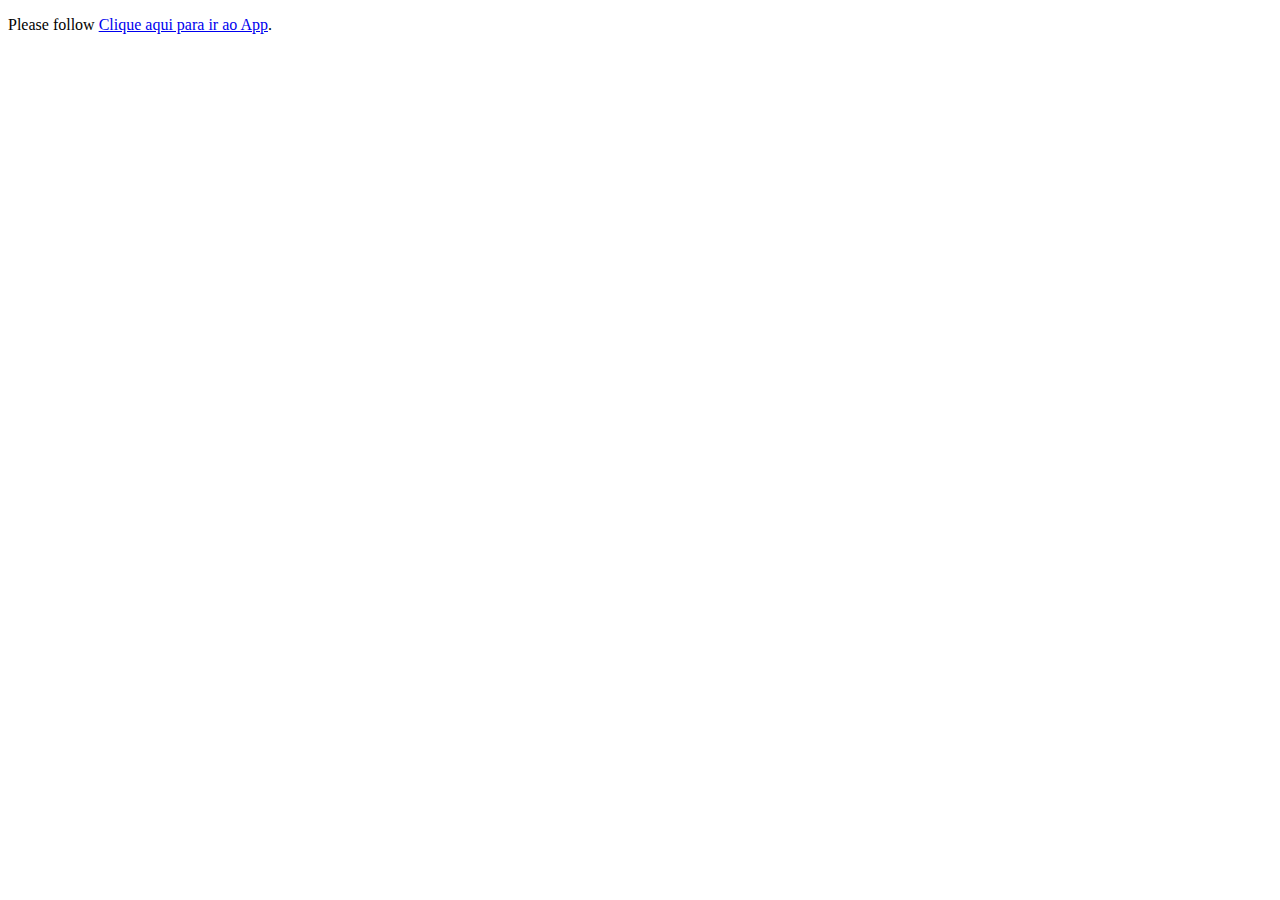
<file: index.html>
<!DOCTYPE html>
<html>
  <head>
    <meta http-equiv="Refresh" content="7; url=//www.w3docs.com" />
  </head>
  <body>
    <p>Please follow <a href="Starter\Javascript\Módulo 3 - App To Do\index.html">Clique aqui para ir ao App</a>.</p>
  </body>
</html>
</file>
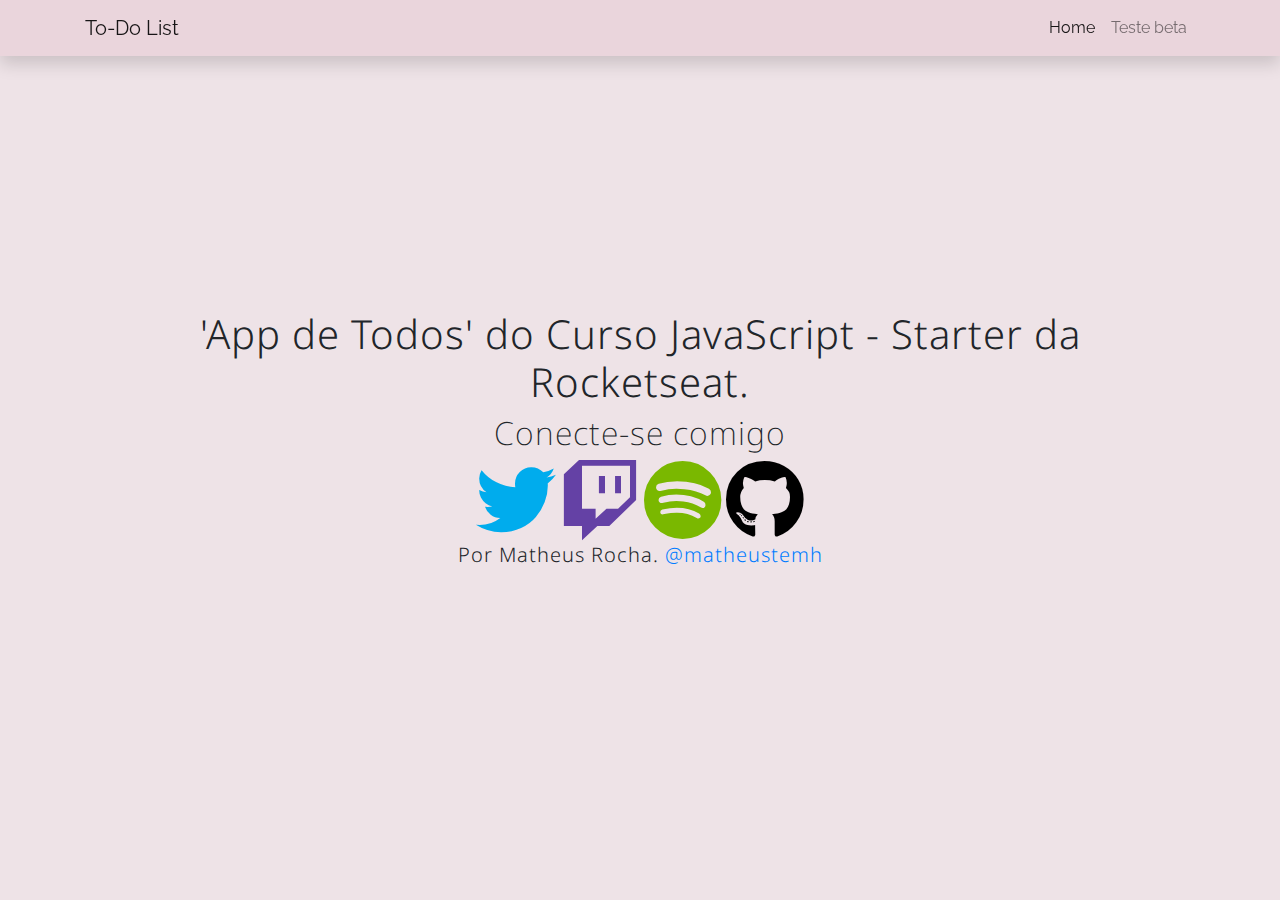
<file: Starter/Javascript/Módulo 3 - App To Do/index.html>
<!DOCTYPE html>
<html lang="pt-br">

<head>
  <meta charset="UTF-8">
  <meta name="viewport" content="width=device-width, initial-scale=1.0">
  <meta http-equiv="X-UA-Compatible" content="ie=edge">
  <meta name="description" content="App To-Do list">
  <meta name="author" content="Matheus Rocha @matheustemh">

  <link rel="shortcut icon" href="img/favicon.ico" type="image/x-icon">
  <link href="css/fontawesome/css/all.css" rel="stylesheet">
  <link rel="stylesheet" href="css/bootstrap.min.css">
  <link rel="stylesheet" href="css/style.css">
  <script type="text/javascript" src="js/jquery.slim.min.js"></script>
  <script type="text/javascript" src="js/bootstrap.bundle.min.js"></script>
  <link href="https://fonts.googleapis.com/css?family=Noto+Sans:700|Raleway:400,700&display=swap" rel="stylesheet">

  <title>Módulo 3 - APP</title>
</head>

<body>
  <nav class="navbar navbar-expand-lg navbar-light bg-light shadow fixed-top">
    <div class="container">
      <a class="navbar-brand" href="#">To-Do List</a>
      <button class="navbar-toggler" type="button" data-toggle="collapse" data-target="#navbarResponsive"
        aria-controls="navbarResponsive" aria-expanded="false" aria-label="Toggle navigation">
        <span class="navbar-toggler-icon"></span>
      </button>
      <div class="collapse navbar-collapse" id="navbarResponsive">
        <ul class="navbar-nav ml-auto">
          <li class="nav-item active">
            <a class="nav-link" href="#">Home
              <span class="sr-only">(current)</span>
            </a>
          </li>
          <li class="nav-item">
            <a class="nav-link" href="todo.html">Teste beta</a>
          </li>
        </ul>
      </div>
    </div>
  </nav>

  <header class="masthead">
    <div class="container h-100">
      <div class="row h-100 align-items-center">
        <div class="col-12 text-center">
          <h1 class="font-weight-light">'App de Todos' do Curso JavaScript - Starter da Rocketseat.</h1>
          <h2>Conecte-se comigo</h2>
          <a target="_blank" href="https://twitter.com/matheustemh"><i class="fab fa-twitter"
              style="font-size:80px;color:#00aced"></i></a>
          <a target="_blank" href="https://www.twitch.tv/matheustemh"><i class="fab fa-twitch"
              style="font-size:80px;color:#6441a5"></i></a>
          <a target="_blank" href="https://open.spotify.com/user/otakuspotify"><i class="fab fa-spotify"
              style="font-size:80px;color:#7ab800"></i></a>
          <a target="_blank" href="https://github.com/dev-math"><i class="fab fa-github"
              style="font-size:80px;color:#000"></i></a>

          <p class="lead">Por Matheus Rocha. <a target="_blank" href="https://twitter.com/matheustemh">@matheustemh</a>
          </p>
        </div>
      </div>
    </div>
  </header>


  <script src="js/modulo3-todos.js"></script>
</body>

</html>
</file>
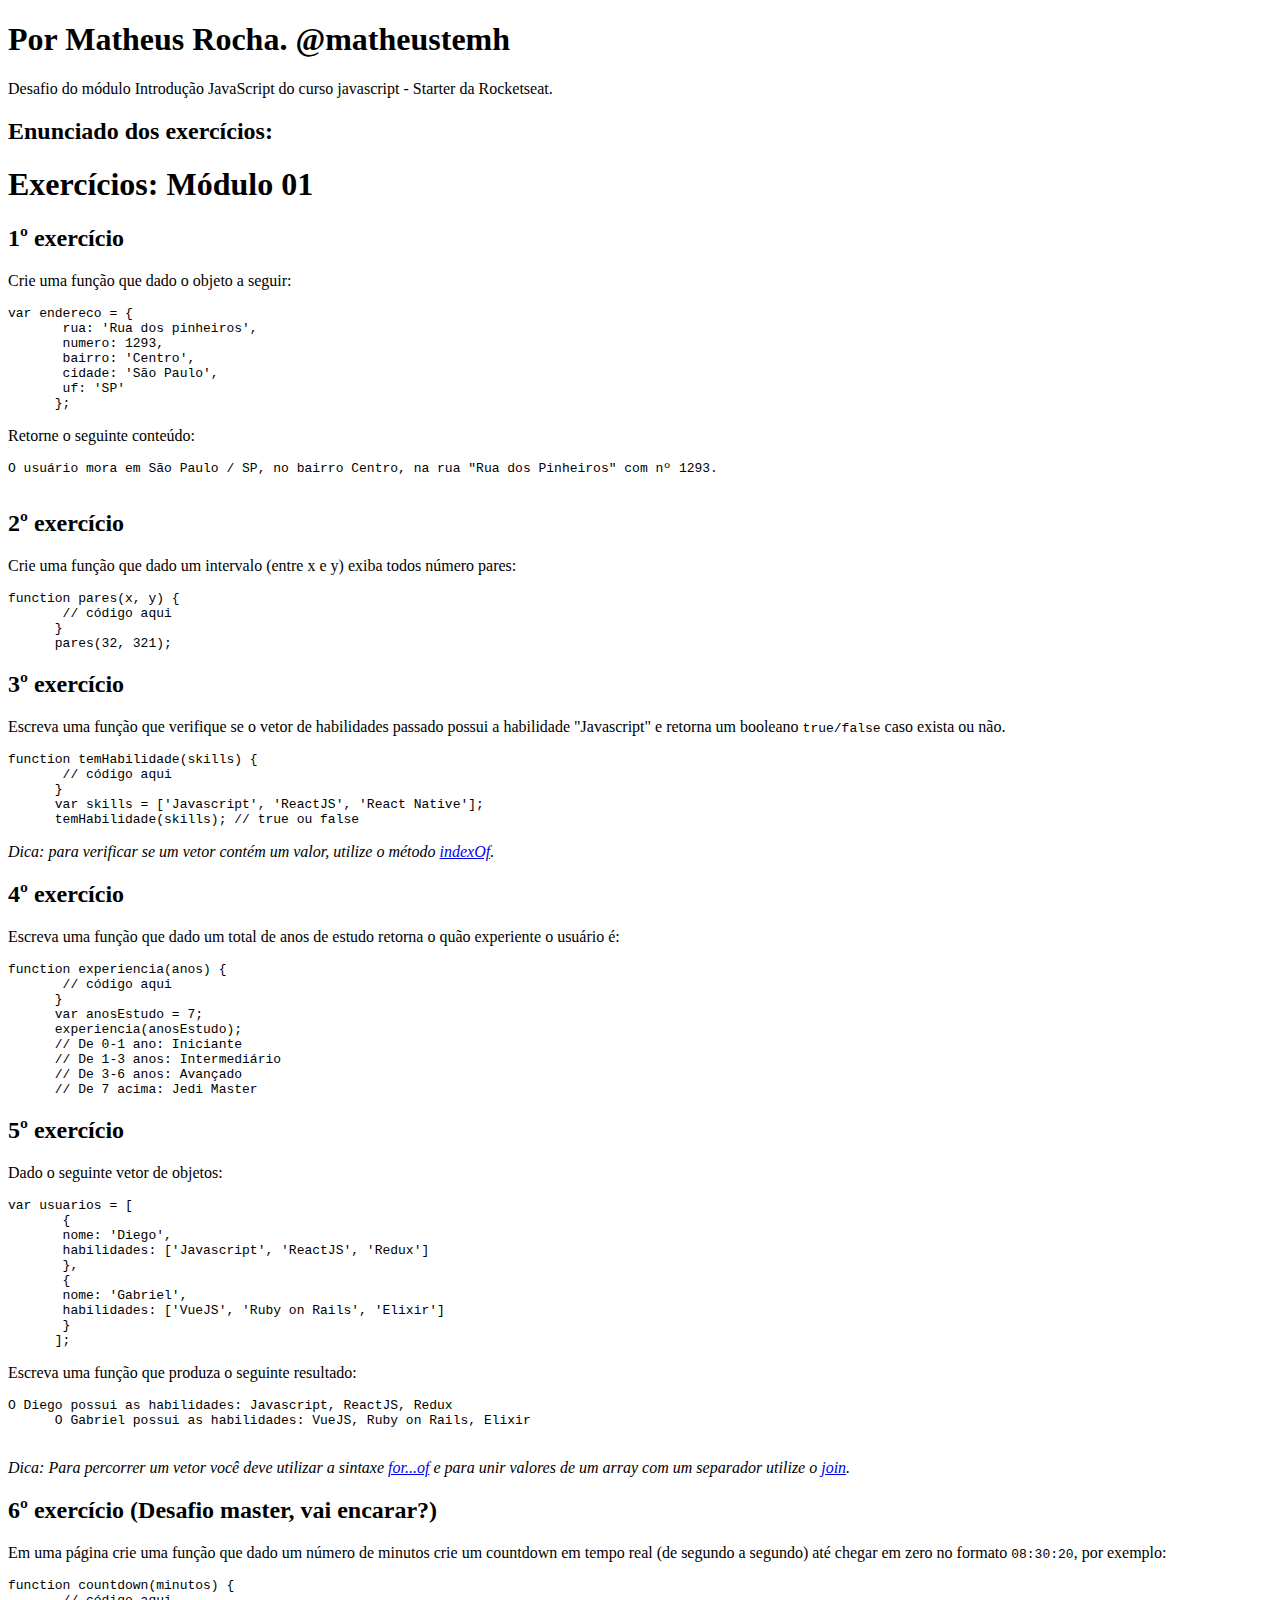
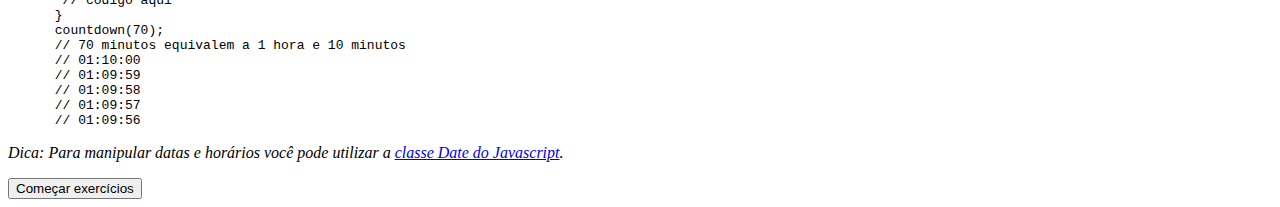
<file: Javascript/Desafio 1.html>
<!DOCTYPE html>
<html lang="pt-br">

<head>
  <meta charset="UTF-8">
  <meta name="viewport" content="width=device-width, initial-scale=1.0">
  <meta http-equiv="X-UA-Compatible" content="ie=edge">
  <title>Desafio 1</title>
</head>

<body>
  <h1>Por Matheus Rocha. @matheustemh</h1>
  <p>Desafio do módulo Introdução JavaScript do curso javascript - Starter da Rocketseat.</p>
  <h2>Enunciado dos exercícios: </h2>
  <article>
    <h1>Exercícios: Módulo 01</h1>
    <h2>1º exercício</h2>
    <p>Crie uma função que dado o objeto a seguir:</p>
    <div>
      <pre>var endereco = {
       rua: 'Rua dos pinheiros',
       numero: 1293,
       bairro: 'Centro',
       cidade: 'São Paulo',
       uf: 'SP'
      };</pre>
    </div>
    <p>Retorne o seguinte conteúdo:</p>
    <pre><code>O usuário mora em São Paulo / SP, no bairro Centro, na rua "Rua dos Pinheiros" com nº 1293.
      </code></pre>
    <h2><a href="#2º-exercício"></a>2º exercício</h2>
    <p>Crie uma função que dado um intervalo (entre x e y) exiba todos número pares:</p>
    <div>
      <pre>function pares(x, y) {
       // código aqui
      }
      pares(32, 321);</pre>
    </div>
    <h2><a href="#3º-exercício"></a>3º exercício</h2>
    <p>Escreva uma função que verifique se o vetor de habilidades passado possui a habilidade "Javascript" e retorna um
      booleano <code>true/false</code> caso exista ou não.</p>
    <div>
      <pre>function temHabilidade(skills) {
       // código aqui
      }
      var skills = ['Javascript', 'ReactJS', 'React Native'];
      temHabilidade(skills); // true ou false</pre>
    </div>
    <p><em>Dica: para verificar se um vetor contém um valor, utilize o método <a
          href="https://developer.mozilla.org/pt-BR/docs/Web/JavaScript/Reference/Global_Objects/Array/indexOf"
          rel="nofollow">indexOf</a>.</em></p>
    <h2><a href="#4º-exercício"></a>4º exercício</h2>
    <p>Escreva uma função que dado um total de anos de estudo retorna o quão experiente o usuário é:</p>
    <div>
      <pre>function experiencia(anos) {
       // código aqui
      }
      var anosEstudo = 7;
      experiencia(anosEstudo);
      // De 0-1 ano: Iniciante
      // De 1-3 anos: Intermediário
      // De 3-6 anos: Avançado
      // De 7 acima: Jedi Master</pre>
    </div>
    <h2><a href="#5º-exercício"></a>5º exercício</h2>
    <p>Dado o seguinte vetor de objetos:</p>
    <div>
      <pre>var usuarios = [
       {
       nome: 'Diego',
       habilidades: ['Javascript', 'ReactJS', 'Redux']
       },
       {
       nome: 'Gabriel',
       habilidades: ['VueJS', 'Ruby on Rails', 'Elixir']
       }
      ];</pre>
    </div>
    <p>Escreva uma função que produza o seguinte resultado:</p>
    <pre><code>O Diego possui as habilidades: Javascript, ReactJS, Redux
      O Gabriel possui as habilidades: VueJS, Ruby on Rails, Elixir
      </code></pre>
    <p><em>Dica: Para percorrer um vetor você deve utilizar a sintaxe <a
          href="https://developer.mozilla.org/pt-BR/docs/Web/JavaScript/Reference/Statements/for...of"
          rel="nofollow">for...of</a> e para unir valores de um array com um separador utilize o <a
          href="https://developer.mozilla.org/pt-BR/docs/Web/JavaScript/Reference/Global_Objects/Array/join"
          rel="nofollow">join</a>.</em></p>
    <h2><a href="#6º-exercício-desafio-master-vai-encarar"></a>6º exercício (Desafio master, vai encarar?)</h2>
    <p>Em uma página crie uma função que dado um número de minutos crie um countdown em tempo real (de segundo a
      segundo) até chegar em zero no formato <code>08:30:20</code>, por exemplo:</p>
    <div>
      <pre>function countdown(minutos) {
       // código aqui
      }
      countdown(70);
      // 70 minutos equivalem a 1 hora e 10 minutos
      // 01:10:00
      // 01:09:59
      // 01:09:58
      // 01:09:57
      // 01:09:56</pre>
    </div>
    <p><em>Dica: Para manipular datas e horários você pode utilizar a <a
          href="https://developer.mozilla.org/pt-BR/docs/Web/JavaScript/Reference/Global_Objects/Date"
          rel="nofollow">classe Date do Javascript</a>.</em></p>
  </article>
  <button onclick="exercicios()">Começar exercícios</button>

  <script>
    function exercicios() {
      let exercicio = prompt("Selecione um exercício de 1 a 6: \n Visualize a saída no console.");
      switch (exercicio) {
        case "1":
          console.clear();
          var endereco = {
            rua: "Rua dos pinheiros",
            numero: 1293,
            bairro: "Centro",
            cidade: "São Paulo",
            uf: "SP"
          };
          function exibeEnd({ rua, numero, bairro, cidade, uf }) {
            return "O usuário mora em " + cidade + " / " + uf + ", no bairro " + bairro + ", na rua \"" + rua + "\" com o nº " + numero + ".";
          }
          console.log(exibeEnd(endereco));
          break;

        case "2":
          console.clear();
          function pares(x, y) {
            for (let index = x; index <= y; index++) {
              if (index % 2 == 0) {
                console.log(index);
              }
            }
          }
          pares(32, 321);
          break;

        case "3":
          console.clear();
          function temHabilidade(skills) {
            let existe;
            if (skills.indexOf("Javascript") != -1) {
              existe = true;
            } else {
              existe = false;
            }
            return existe;
          }
          var skills = ['Javascript', 'ReactJS', 'React Native'];
          console.log(temHabilidade(skills));
          break;

        case "4":
          console.clear();
          function experiencia(anos) {
            if (anos == 0 && anos <= 1) {
              return "Iniciante";
            } else if (anos > 1 && anos <= 3) {
              return "Intermediário";
            } else if (anos > 3 && anos <= 6) {
              return "Avançado";
            } else if (anos >= 7) {
              return "Jedi Master";
            } else {
              return "Erro";
            }
          }
          var anosEstudo = 7;
          console.log(experiencia(anosEstudo));
          break;

        case "5":
          console.clear();
          var usuarios = [
            {
              nome: 'Diego',
              habilidades: ['Javascript', 'ReactJS', 'Redux']
            },
            {
              nome: 'Gabriel',
              habilidades: ['VueJS', 'Ruby on Rails', 'Elixir']
            }
          ];
          function exibeSkills() {
            for (const usuario of usuarios) {
              const { nome, habilidades } = usuario;
              console.log("O " + nome + " possui as habilidades: " + habilidades.join(', ') + ".");
            }
          }
          exibeSkills();
          break;

        case "6":
          console.clear();
          function sleep(ms) {
            return new Promise(resolve => setTimeout(resolve, ms));
          }

          async function countdown(tempominutos) {
            let tempo = new Date();
            tempo.setHours(0, tempominutos, 0);
            let tempoformatado = tempo.toLocaleTimeString();
            console.log(tempoformatado);
            while ((tempo.getSeconds() > 0) || (tempo.getMinutes() > 0) || (tempo.getHours() > 0)) {
              tempo.setSeconds(tempo.getSeconds() - 1);
              await sleep(1000);
              tempoformatado = tempo.toLocaleTimeString();
              console.log(tempoformatado);
            }
          }
          countdown(70);
          break;

        default:
          console.log("Insira um exercício...");
          break;
      }
    }
  </script>
</body>

</html>
</file>
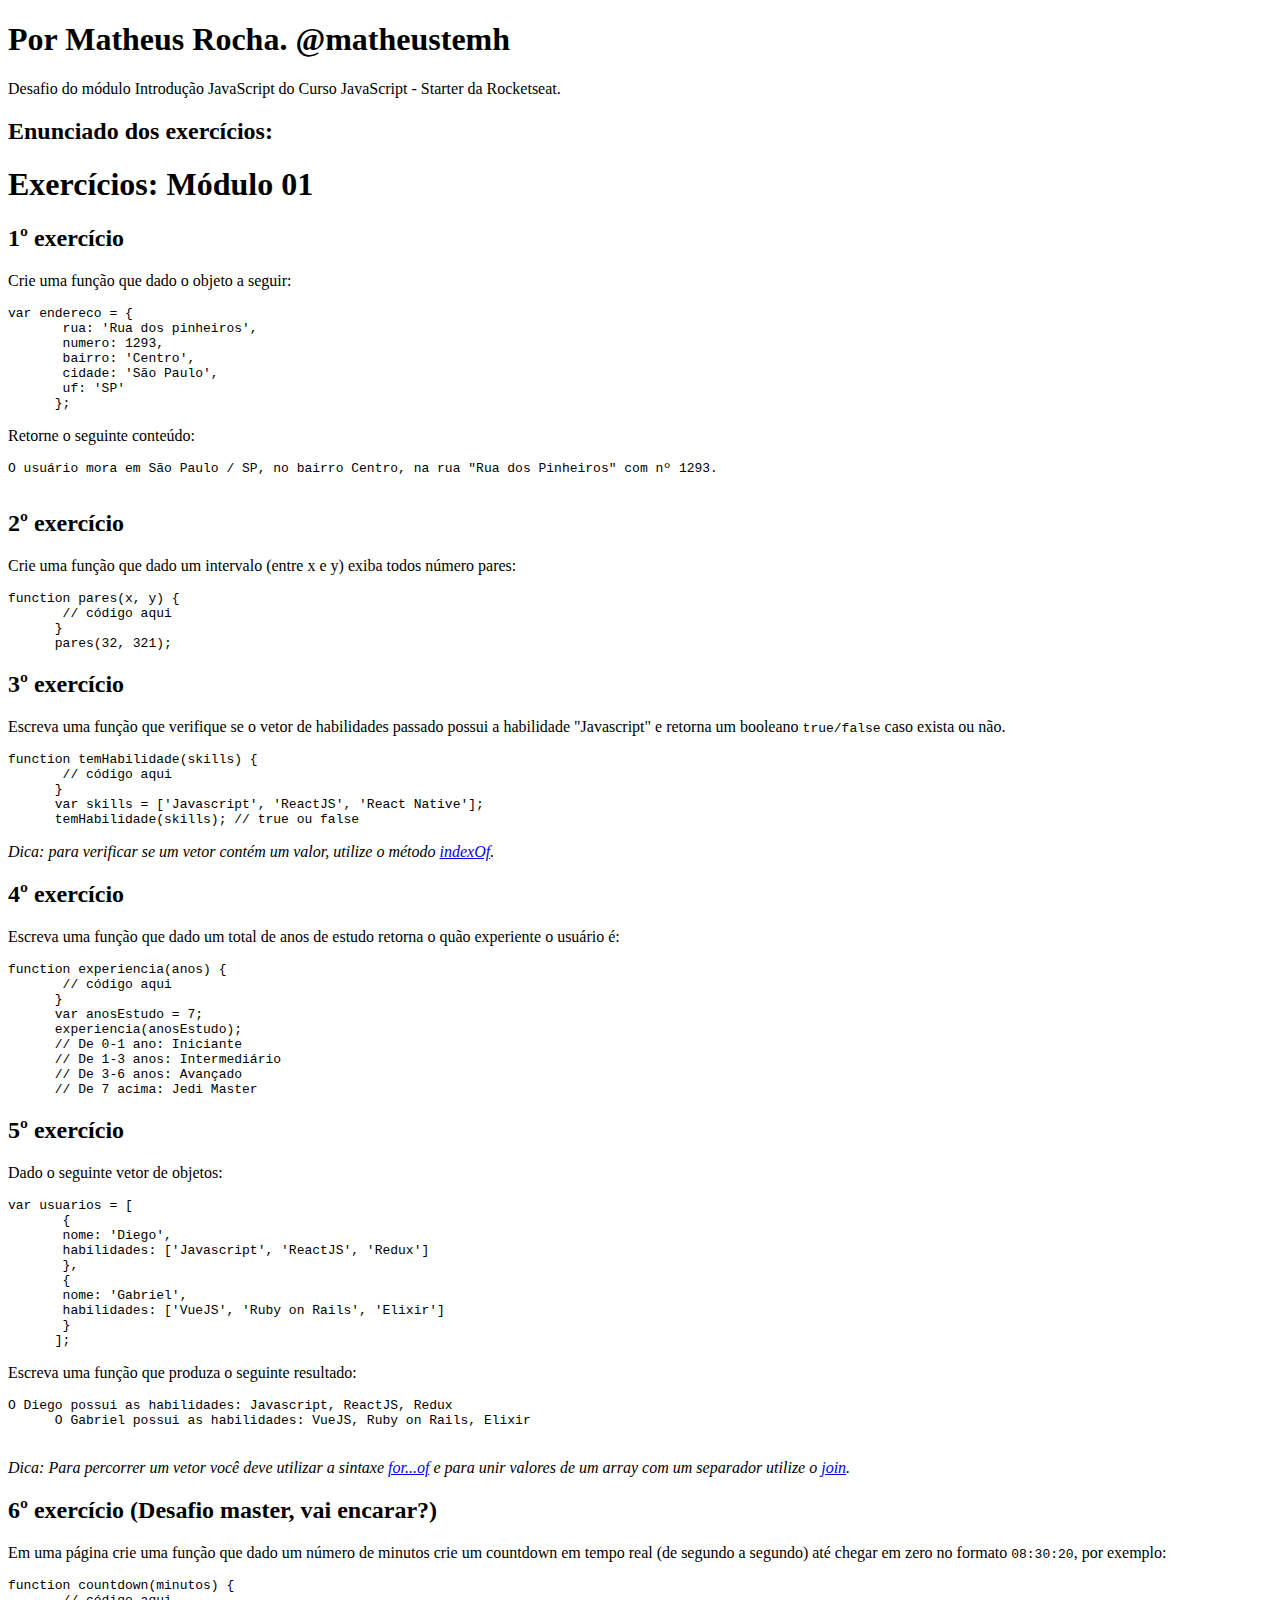
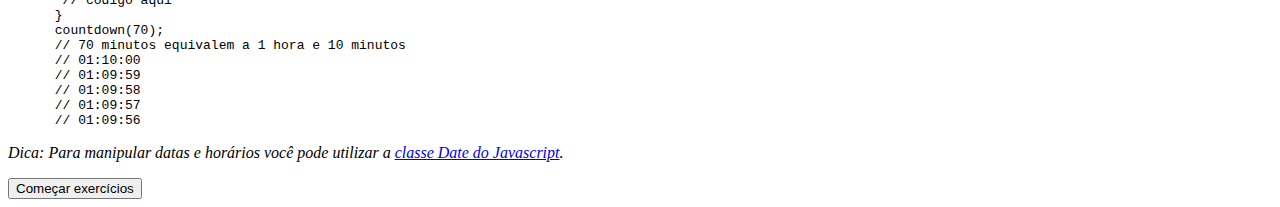
<file: Starter/Javascript/Desafio 1.html>
<!DOCTYPE html>
<html lang="pt-br">

<head>
  <meta charset="UTF-8">
  <meta name="viewport" content="width=device-width, initial-scale=1.0">
  <meta http-equiv="X-UA-Compatible" content="ie=edge">
  <title>Desafio 1</title>
</head>

<body>
  <h1>Por Matheus Rocha. @matheustemh</h1>
  <p>Desafio do módulo Introdução JavaScript do Curso JavaScript - Starter da Rocketseat.</p>
  <h2>Enunciado dos exercícios: </h2>
  <article>
    <h1>Exercícios: Módulo 01</h1>
    <h2>1º exercício</h2>
    <p>Crie uma função que dado o objeto a seguir:</p>
    <div>
      <pre>var endereco = {
       rua: 'Rua dos pinheiros',
       numero: 1293,
       bairro: 'Centro',
       cidade: 'São Paulo',
       uf: 'SP'
      };</pre>
    </div>
    <p>Retorne o seguinte conteúdo:</p>
    <pre><code>O usuário mora em São Paulo / SP, no bairro Centro, na rua "Rua dos Pinheiros" com nº 1293.
      </code></pre>
    <h2><a href="#2º-exercício"></a>2º exercício</h2>
    <p>Crie uma função que dado um intervalo (entre x e y) exiba todos número pares:</p>
    <div>
      <pre>function pares(x, y) {
       // código aqui
      }
      pares(32, 321);</pre>
    </div>
    <h2><a href="#3º-exercício"></a>3º exercício</h2>
    <p>Escreva uma função que verifique se o vetor de habilidades passado possui a habilidade "Javascript" e retorna um
      booleano <code>true/false</code> caso exista ou não.</p>
    <div>
      <pre>function temHabilidade(skills) {
       // código aqui
      }
      var skills = ['Javascript', 'ReactJS', 'React Native'];
      temHabilidade(skills); // true ou false</pre>
    </div>
    <p><em>Dica: para verificar se um vetor contém um valor, utilize o método <a
          href="https://developer.mozilla.org/pt-BR/docs/Web/JavaScript/Reference/Global_Objects/Array/indexOf"
          rel="nofollow">indexOf</a>.</em></p>
    <h2><a href="#4º-exercício"></a>4º exercício</h2>
    <p>Escreva uma função que dado um total de anos de estudo retorna o quão experiente o usuário é:</p>
    <div>
      <pre>function experiencia(anos) {
       // código aqui
      }
      var anosEstudo = 7;
      experiencia(anosEstudo);
      // De 0-1 ano: Iniciante
      // De 1-3 anos: Intermediário
      // De 3-6 anos: Avançado
      // De 7 acima: Jedi Master</pre>
    </div>
    <h2><a href="#5º-exercício"></a>5º exercício</h2>
    <p>Dado o seguinte vetor de objetos:</p>
    <div>
      <pre>var usuarios = [
       {
       nome: 'Diego',
       habilidades: ['Javascript', 'ReactJS', 'Redux']
       },
       {
       nome: 'Gabriel',
       habilidades: ['VueJS', 'Ruby on Rails', 'Elixir']
       }
      ];</pre>
    </div>
    <p>Escreva uma função que produza o seguinte resultado:</p>
    <pre><code>O Diego possui as habilidades: Javascript, ReactJS, Redux
      O Gabriel possui as habilidades: VueJS, Ruby on Rails, Elixir
      </code></pre>
    <p><em>Dica: Para percorrer um vetor você deve utilizar a sintaxe <a
          href="https://developer.mozilla.org/pt-BR/docs/Web/JavaScript/Reference/Statements/for...of"
          rel="nofollow">for...of</a> e para unir valores de um array com um separador utilize o <a
          href="https://developer.mozilla.org/pt-BR/docs/Web/JavaScript/Reference/Global_Objects/Array/join"
          rel="nofollow">join</a>.</em></p>
    <h2><a href="#6º-exercício-desafio-master-vai-encarar"></a>6º exercício (Desafio master, vai encarar?)</h2>
    <p>Em uma página crie uma função que dado um número de minutos crie um countdown em tempo real (de segundo a
      segundo) até chegar em zero no formato <code>08:30:20</code>, por exemplo:</p>
    <div>
      <pre>function countdown(minutos) {
       // código aqui
      }
      countdown(70);
      // 70 minutos equivalem a 1 hora e 10 minutos
      // 01:10:00
      // 01:09:59
      // 01:09:58
      // 01:09:57
      // 01:09:56</pre>
    </div>
    <p><em>Dica: Para manipular datas e horários você pode utilizar a <a
          href="https://developer.mozilla.org/pt-BR/docs/Web/JavaScript/Reference/Global_Objects/Date"
          rel="nofollow">classe Date do Javascript</a>.</em></p>
  </article>
  <button onclick="exercicios()">Começar exercícios</button>

  <script>
    function exercicios() {
      let exercicio = prompt("Selecione um exercício de 1 a 6: \n Visualize a saída no console.");
      switch (exercicio) {
        case "1":
          console.clear();
          var endereco = {
            rua: "Rua dos pinheiros",
            numero: 1293,
            bairro: "Centro",
            cidade: "São Paulo",
            uf: "SP"
          };
          function exibeEnd({ rua, numero, bairro, cidade, uf }) {
            return "O usuário mora em " + cidade + " / " + uf + ", no bairro " + bairro + ", na rua \"" + rua + "\" com o nº " + numero + ".";
          }
          console.log(exibeEnd(endereco));
          break;

        case "2":
          console.clear();
          function pares(x, y) {
            for (let index = x; index <= y; index++) {
              if (index % 2 == 0) {
                console.log(index);
              }
            }
          }
          pares(32, 321);
          break;

        case "3":
          console.clear();
          function temHabilidade(skills) {
            let existe = (skills.indexOf("Javascript") != -1);
            return existe;
          }
          var skills = ['Javascript', 'ReactJS', 'React Native'];
          console.log(temHabilidade(skills));
          break;

        case "4":
          console.clear();
          function experiencia(anos) {
            if (anos == 0 && anos <= 1) {
              return "Iniciante";
            } else if (anos > 1 && anos <= 3) {
              return "Intermediário";
            } else if (anos > 3 && anos <= 6) {
              return "Avançado";
            } else if (anos >= 7) {
              return "Jedi Master";
            } else {
              return "Erro";
            }
          }
          var anosEstudo = 7;
          console.log(experiencia(anosEstudo));
          break;

        case "5":
          console.clear();
          var usuarios = [
            {
              nome: 'Diego',
              habilidades: ['Javascript', 'ReactJS', 'Redux']
            },
            {
              nome: 'Gabriel',
              habilidades: ['VueJS', 'Ruby on Rails', 'Elixir']
            }
          ];
          function exibeSkills() {
            for (const usuario of usuarios) {
              const { nome, habilidades } = usuario;
              console.log("O " + nome + " possui as habilidades: " + habilidades.join(', ') + ".");
            }
          }
          exibeSkills();
          break;

        case "6":
          console.clear();
          function sleep(ms) {
            return new Promise(resolve => setTimeout(resolve, ms));
          }

          async function countdown(tempominutos) {
            let tempo = new Date();
            tempo.setHours(0, tempominutos, 0);
            let tempoformatado = tempo.toLocaleTimeString();
            console.log(tempoformatado);
            while ((tempo.getSeconds() > 0) || (tempo.getMinutes() > 0) || (tempo.getHours() > 0)) {
              tempo.setSeconds(tempo.getSeconds() - 1);
              await sleep(1000);
              tempoformatado = tempo.toLocaleTimeString();
              console.log(tempoformatado);
            }
          }
          countdown(70);
          break;

        default:
          console.log("Insira um exercício...");
          break;
      }
    }
  </script>
</body>

</html>
</file>
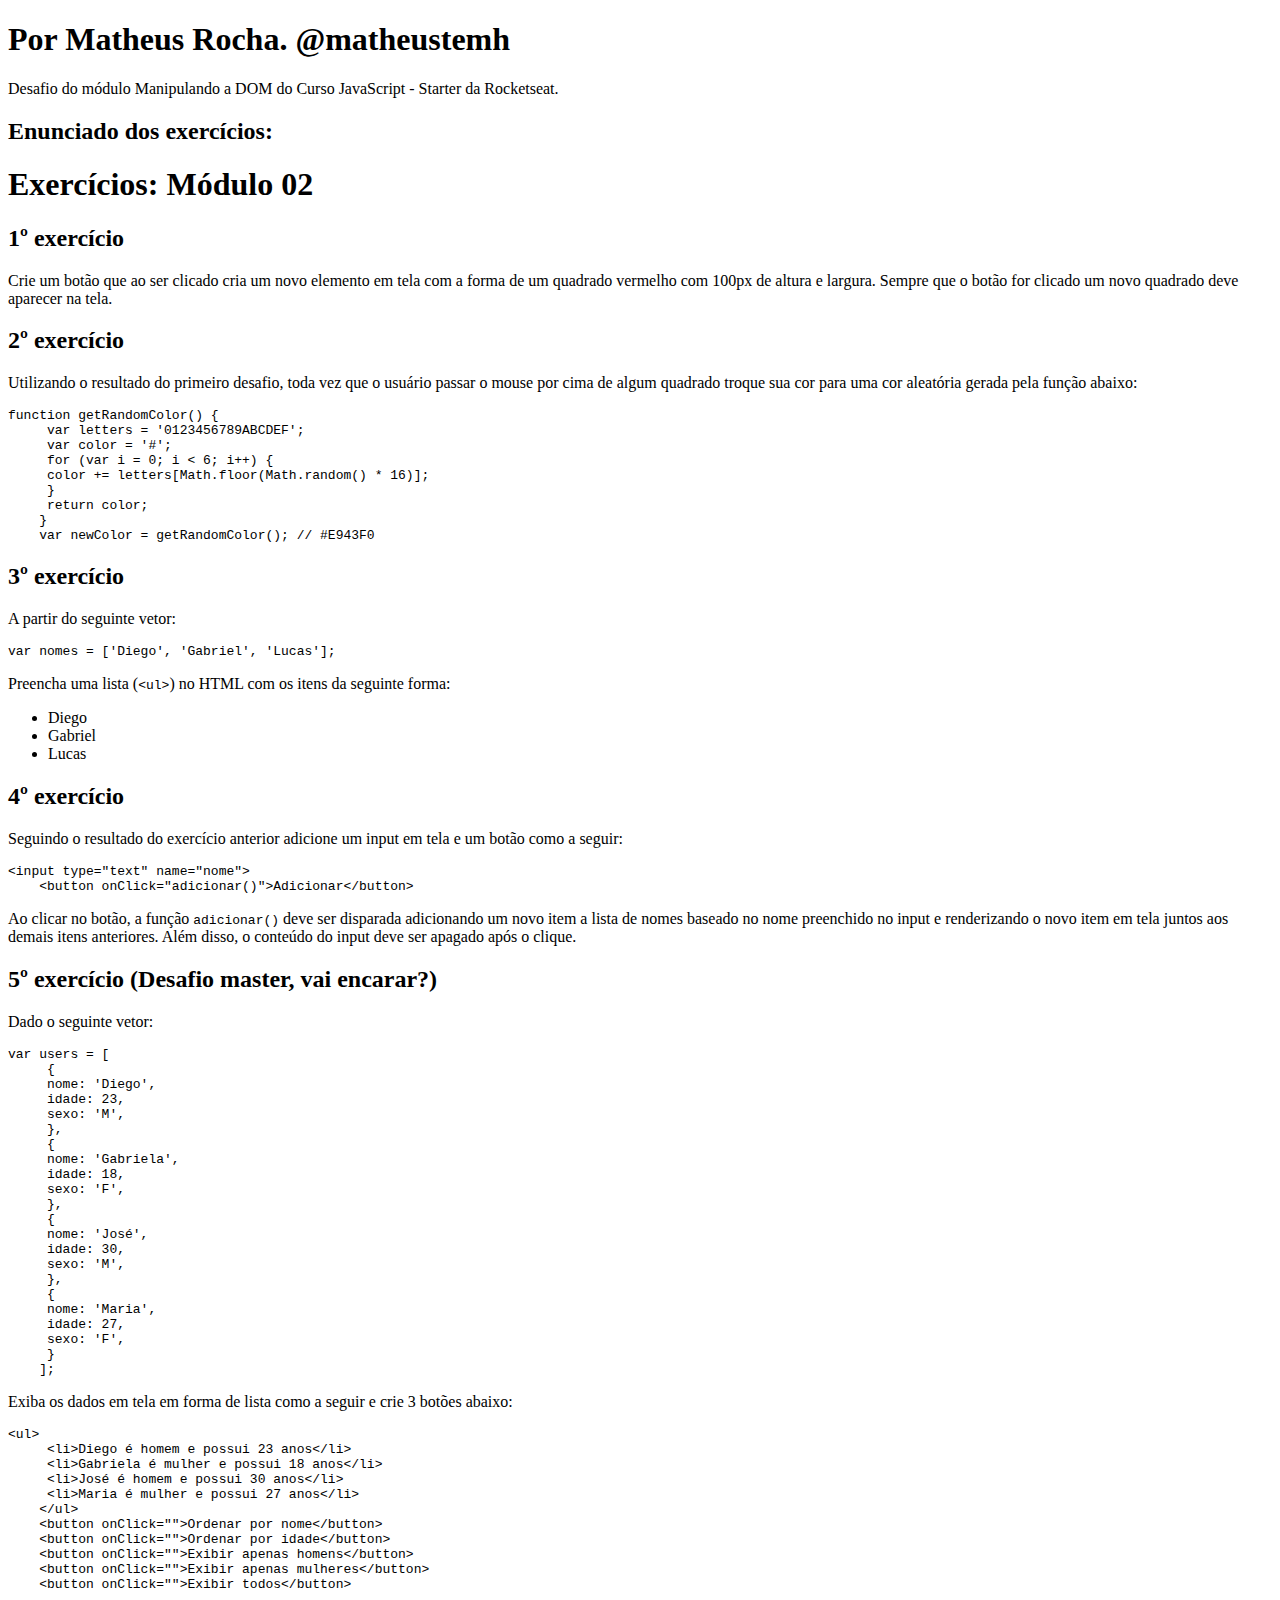
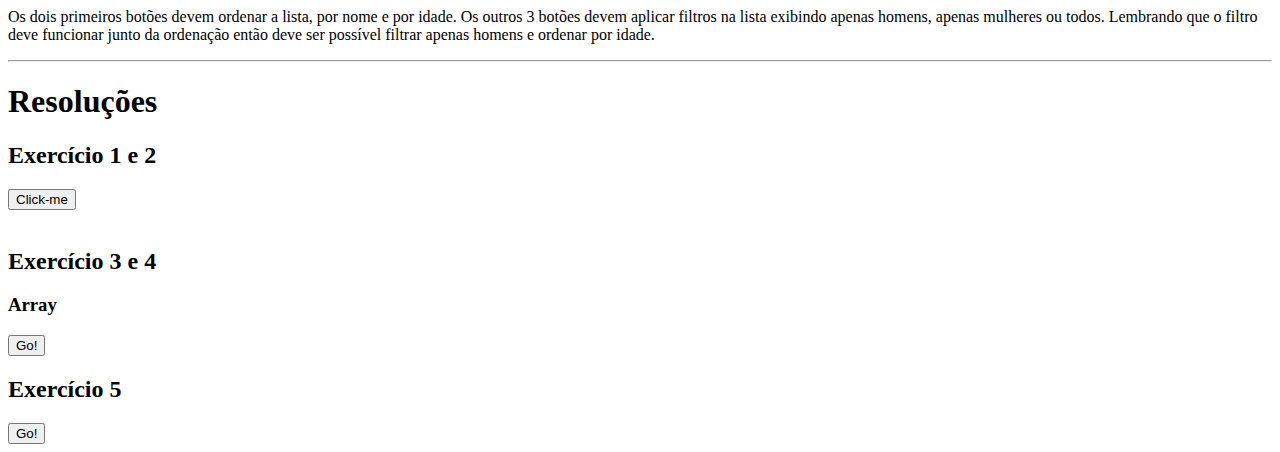
<file: Starter/Javascript/Desafio 2.html>
<!DOCTYPE html>
<html lang="pt-br">

<head>
  <meta charset="UTF-8">
  <meta name="viewport" content="width=device-width, initial-scale=1.0">
  <meta http-equiv="X-UA-Compatible" content="ie=edge">
  <title>Document</title>
</head>

<body>
  <h1>Por Matheus Rocha. @matheustemh</h1>
  <p>Desafio do módulo Manipulando a DOM do Curso JavaScript - Starter da Rocketseat.</p>
  <h2>Enunciado dos exercícios: </h2>
  <article>
    <h1>Exercícios: Módulo 02</h1>
    <h2>1º exercício</h2>
    <p>Crie um botão que ao ser clicado cria um novo elemento em tela com a forma de um quadrado vermelho com 100px de
      altura e largura. Sempre que o botão for clicado um novo quadrado deve aparecer na tela.</p>
    <h2>2º exercício</h2>
    <p>Utilizando o resultado do primeiro desafio, toda vez que o usuário passar o mouse por cima de algum quadrado
      troque sua cor para uma cor aleatória gerada pela função abaixo:</p>
    <div>
      <pre>function getRandomColor() {
     var letters = '0123456789ABCDEF';
     var color = '#';
     for (var i = 0; i &lt; 6; i++) {
     color += letters[Math.floor(Math.random() * 16)];
     }
     return color;
    }
    var newColor = getRandomColor(); // #E943F0</pre>
    </div>
    <h2>3º exercício</h2>
    <p>A partir do seguinte vetor:</p>
    <div>
      <pre>var nomes = ['Diego', 'Gabriel', 'Lucas'];</pre>
    </div>
    <p>Preencha uma lista (<code>&lt;ul&gt;</code>) no HTML com os itens da seguinte forma:</p>
    <ul>
      <li>Diego</li>
      <li>Gabriel</li>
      <li>Lucas</li>
    </ul>
    <h2>4º exercício</h2>
    <p>Seguindo o resultado do exercício anterior adicione um input em tela e um botão como a seguir:</p>
    <div>
      <pre>&lt;input type="text" name="nome"&gt;
    &lt;button onClick="adicionar()"&gt;Adicionar&lt;/button&gt;</pre>
    </div>
    <p>Ao clicar no botão, a função <code>adicionar()</code> deve ser disparada adicionando um novo item a lista de
      nomes baseado no nome preenchido no input e renderizando o novo item em tela juntos aos demais itens anteriores.
      Além disso, o conteúdo do input deve ser apagado após o clique.</p>
    <h2>5º exercício (Desafio master, vai encarar?)</h2>
    <p>Dado o seguinte vetor:</p>
    <div>
      <pre>var users = [
     {
     nome: 'Diego',
     idade: 23,
     sexo: 'M',
     },
     {
     nome: 'Gabriela',
     idade: 18,
     sexo: 'F',
     },
     {
     nome: 'José',
     idade: 30,
     sexo: 'M',
     },
     {
     nome: 'Maria',
     idade: 27,
     sexo: 'F',
     }
    ];</pre>
    </div>
    <p>Exiba os dados em tela em forma de lista como a seguir e crie 3 botões abaixo:</p>
    <div>
      <pre>&lt;ul&gt;
     &lt;li&gt;Diego é homem e possui 23 anos&lt;/li&gt;
     &lt;li&gt;Gabriela é mulher e possui 18 anos&lt;/li&gt;
     &lt;li&gt;José é homem e possui 30 anos&lt;/li&gt;
     &lt;li&gt;Maria é mulher e possui 27 anos&lt;/li&gt;
    &lt;/ul&gt;
    &lt;button onClick=""&gt;Ordenar por nome&lt;/button&gt;
    &lt;button onClick=""&gt;Ordenar por idade&lt;/button&gt;
    &lt;button onClick=""&gt;Exibir apenas homens&lt;/button&gt;
    &lt;button onClick=""&gt;Exibir apenas mulheres&lt;/button&gt;
    &lt;button onClick=""&gt;Exibir todos&lt;/button&gt;</pre>
    </div>
    <p>Os dois primeiros botões devem ordenar a lista, por nome e por idade. Os outros 3 botões devem aplicar filtros na
      lista exibindo apenas homens, apenas mulheres ou todos. Lembrando que o filtro deve funcionar junto da ordenação
      então deve ser possível filtrar apenas homens e ordenar por idade.</p>
  </article>

  <hr>
  <h1>Resoluções</h1>
  <div id="exercicio1">
    <h2>Exercício 1 e 2</h2>
    <button onclick="criaQuadrado()">Click-me</button>
    <br><br>
  </div>

  <div id="exercicio2">
    <h2>Exercício 3 e 4</h2>
    <h3>Array</h3>
    <button id="ex34" onClick="exercicio34()">Go!</button>
    <br>
  </div>

  <div id="exercicio5">
    <h2>Exercício 5</h2>
    <button id="ex5" onClick="exercicio5()">Go!</button>
  </div>

  <script>
    function criaQuadrado() {
      const boxElement = document.createElement('div');
      boxElement.setAttribute('id', 'box');
      boxElement.style.display = 'inline-block';
      boxElement.style.width = '50px';
      boxElement.style.height = '50px';
      boxElement.style.marginRight = '50px';
      boxElement.style.backgroundColor = '#f00';
      boxElement.onmouseover = function () {
        boxElement.style.background = getRandomColor();
      };
      const containerElement = document.querySelector('#exercicio1');
      containerElement.appendChild(boxElement);
    }

    function getRandomColor() {
      var letters = "0123456789ABCDEF";
      var color = "#";
      for (var i = 0; i < 6; i++) {
        color += letters[Math.floor(Math.random() * 16)];
      }
      return color;
    }

    var nomes = ['Diego', 'Gabriel', 'Lucas'];
    const inputElement = document.createElement('input');
    const ulElement = document.createElement('ul');

    function exercicio34() {
      const containerElement = document.querySelector('#exercicio2');
      const btnElement = document.createElement('button');
      const btnText = document.createTextNode("Adicionar");
      const btnGo = document.querySelector('#ex34');
      btnGo.removeAttribute('onclick');
      btnElement.setAttribute('onclick', 'adicionar()');
      btnElement.appendChild(btnText);
      inputElement.type = "text";
      inputElement.name = "nome";
      containerElement.appendChild(ulElement);
      containerElement.appendChild(inputElement);
      containerElement.appendChild(btnElement);
      for (const name of nomes) {
        const liElement = document.createElement('li');
        const liValue = document.createTextNode(name);
        liElement.appendChild(liValue);
        ulElement.appendChild(liElement);
      }
    }

    function adicionar() {
      if (inputElement.value !== "") {
        const liElement = document.createElement('li');
        const liValue = document.createTextNode(inputElement.value);
        liElement.appendChild(liValue);
        ulElement.appendChild(liElement);
        inputElement.value = "";
      }
    }

    var users = [
      {
        nome: 'Diego',
        idade: 23,
        sexo: 'M',
      },
      {
        nome: 'Gabriela',
        idade: 18,
        sexo: 'F',
      },
      {
        nome: 'José',
        idade: 30,
        sexo: 'M',
      },
      {
        nome: 'Maria',
        idade: 27,
        sexo: 'F',
      }
    ];
    const ulElement5 = document.createElement('ul');
    let ordematual;

    function exercicio5() {
      ordematual = "Todos";
      const btnGo = document.querySelector('#ex5');
      const containerElement = document.querySelector('#exercicio5');
      const btnNomeElement = document.createElement('button');
      const btnIdadeElement = document.createElement('button');
      const btnHomemElement = document.createElement('button');
      const btnMulherElement = document.createElement('button');
      const btnGeralElement = document.createElement('button');
      const nometxt = document.createTextNode("Ordenar por nome");
      const idadetxt = document.createTextNode("Ordenar por idade");
      const homemtxt = document.createTextNode("Exibir apenas homens");
      const mulhertxt = document.createTextNode("Exibir apenas mulheres");
      const geraltxt = document.createTextNode("Exibir todos");
      ulElement5.setAttribute('id', 'listausers');
      containerElement.appendChild(ulElement5);
      btnGo.removeAttribute('onclick');
      btnNomeElement.setAttribute('onClick', 'ordemNome()');
      btnNomeElement.appendChild(nometxt);
      btnIdadeElement.setAttribute('onClick', 'ordemIdade()');
      btnIdadeElement.appendChild(idadetxt);
      btnHomemElement.setAttribute('onClick', 'ordemHomem()');
      btnHomemElement.appendChild(homemtxt);
      btnMulherElement.setAttribute('onClick', 'ordemMulher()');
      btnMulherElement.appendChild(mulhertxt);
      btnGeralElement.setAttribute('onClick', 'ordemGeral()');
      btnGeralElement.appendChild(geraltxt);
      containerElement.appendChild(btnNomeElement);
      containerElement.appendChild(btnIdadeElement);
      containerElement.appendChild(btnHomemElement);
      containerElement.appendChild(btnMulherElement);
      containerElement.appendChild(btnGeralElement);
      listarVetor();
    }

    function limpalista() {
      const listapovoada = document.querySelectorAll("#listausers li");
      for (let index = 0; index < listapovoada.length; index++) {
        const element = listapovoada[index];
        element.parentElement.removeChild(element);
      }
    }

    function listarVetor() {
      const filterM = users.filter(item => item.sexo === "M");
      const filterF = users.filter(item => item.sexo === "F");
      if (ordematual == "Homens") {
        _users = filterM;
      } else if (ordematual == "Mulheres") {
        _users = filterF;
      } else if (ordematual == "Todos") {
        _users = users;
      }
      listarVetorpt2();
    }

    function listarVetorpt2() {
      limpalista();
      for (const usuario of _users) {
        const { nome, idade, sexo } = usuario;
        const liElement = document.createElement('li');
        const sexos = (sexo === 'M') ? 'homem' : 'mulher';
        const liValue = document.createTextNode(nome + " é " + sexos + " e possui " + idade + " anos.");
        liElement.appendChild(liValue);
        ulElement5.appendChild(liElement);
      }
    }

    function ordemNome() {
      _users.sort(function (a, b) {
        if (a.nome.toUpperCase() < b.nome.toUpperCase()) return -1;
        if (a.nome.toUpperCase() > b.nome.toUpperCase()) return 1;
        return 0;
      });
      listarVetorpt2();
    }

    function ordemIdade() {
      _users.sort(function (a, b) {
        if (a.idade < b.idade) return -1;
        if (a.idade > b.idade) return 1;
        return 0;
      });
      listarVetorpt2();
    }

    function ordemHomem() {
      ordematual = "Homens";
      listarVetor();
    }

    function ordemMulher() {
      ordematual = "Mulheres";
      listarVetor();
    }

    function ordemGeral() {
      ordematual = "Todos";
      listarVetor();
    }

  </script>
</body>

</html>
</file>
<file: Starter/Javascript/Módulo 3 - App To Do/css/style.css>
:root {
  --input-padding-x: 1.5rem;
  --input-padding-y: 0.75rem;
}

html, body {
  width: 100%;
  height: 100%;
}

.masthead {
  height: 100vh;
  min-height: 500px;
  background-color: rgb(238, 227, 231);
  background-size: cover;
  background-position: center;
  background-repeat: no-repeat;
}

body {
  font-family: 'Raleway', 'Helvetica', 'Arial', 'sans-serif';
  background-color: rgb(238, 201, 210);
}

h1, h2, h3, h4, h5, h6, p {
  font-family: 'Noto Sans', 'Helvetica', 'Arial', 'sans-serif';
  font-weight: 200;
  letter-spacing: 1px;
}

p {
  font-size: 18px;
  line-height: 1.5;
  margin-bottom: 20px;
}

.bg-rosa {
  font-family: 'Noto Sans', 'Helvetica', 'Arial', 'sans-serif';
  color: #bc878e;
  background-color: rgb(246, 171, 182);
}

.papel {
  background-image: url("../img/papel.png");
}

/* form */

.form-label-group {
  position: relative;
  margin-bottom: 1rem;
  font-family: 'Noto Sans', 'Helvetica', 'Arial', 'sans-serif';

}

.form-label-group>input, .form-label-group>label {
  padding: var(--input-padding-y) var(--input-padding-x);
  height: 50px;
  margin-top: 5px;
  border-radius: 2rem;
}

.form-label-group>label {
  position: absolute;
  top: 0;
  left: 0;
  display: block;
  width: 100%;
  margin-bottom: 0;
  /* Override default `<label>` margin */
  line-height: 1.5;
  color: #495057;
  cursor: text;
  /* Match the input under the label */
  border: 1px solid transparent;
  border-radius: .25rem;
  transition: all .1s ease-in-out;
}

.form-label-group input::-webkit-input-placeholder {
  color: transparent;
}

.form-label-group input:-ms-input-placeholder {
  color: transparent;
}

.form-label-group input::-ms-input-placeholder {
  color: transparent;
}

.form-label-group input::-moz-placeholder {
  color: transparent;
}

.form-label-group input::placeholder {
  color: transparent;
}
</file>
